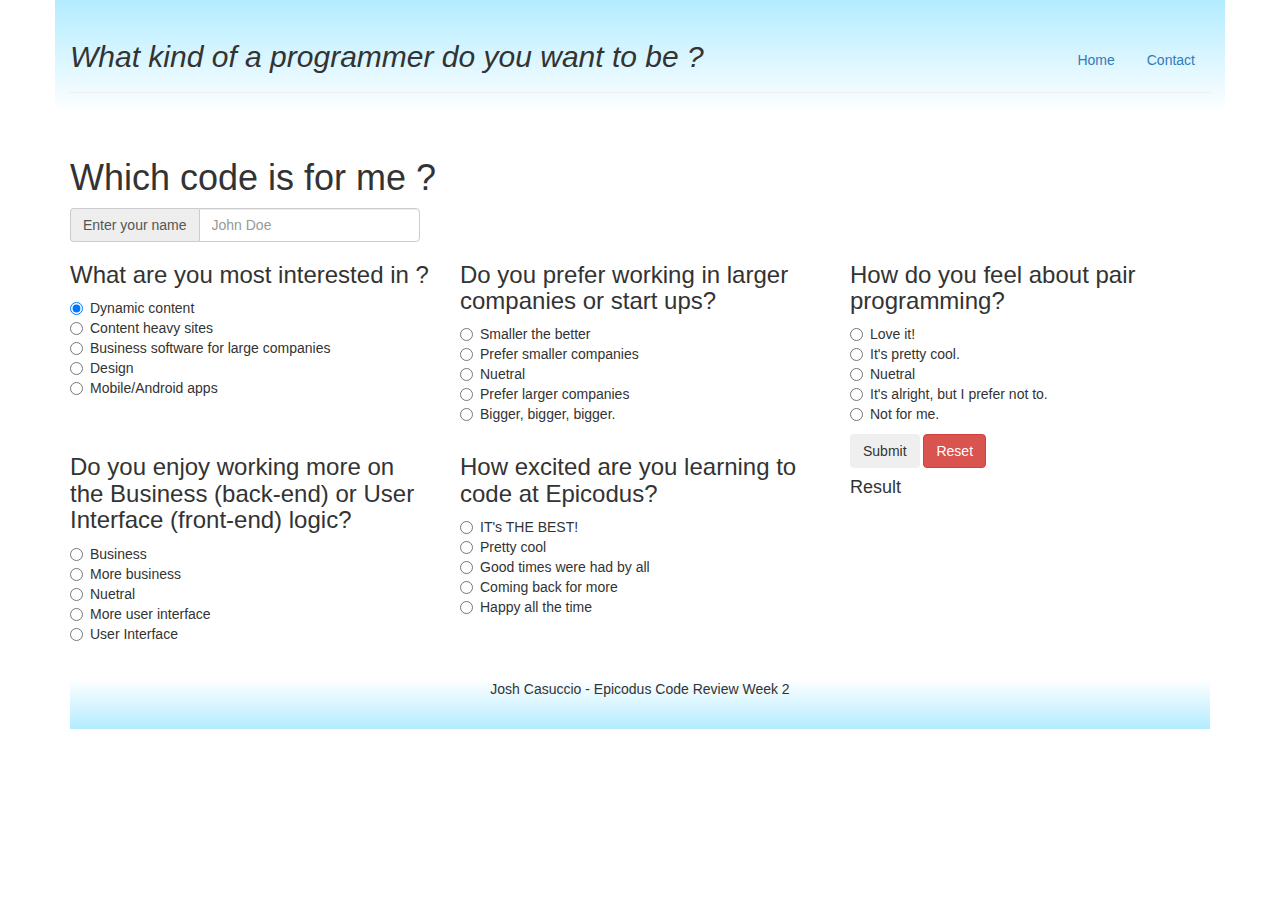
<file: quiz.html>
<!DOCTYPE html>
<html>
  <head>
    <link rel="stylesheet" href="css/bootstrap.css" type="text/css">
    <link rel="stylesheet" href="css/styles.css" type="text/css">
    <script src="js/jquery-3.1.0.js"></script>
    <script src="js/scripts.js"></script>
    <title>Career Quiz</title>
  </head>
  <body>
    <div class="container" id="headStyle">
      <header class="page-header">
        <div><!--START Nav-->
          <ul class="nav nav-pills pull-right">
            <li><a href="index.html">Home</a></li>
            <li><a href="mailto:hi@epicodus.com">Contact</a></li>
          </ul><!--END Nav-->
          <h2><em>What kind of a programmer do you want to be ?</em></h2>
        </div>
      </header>
   </div>

   <div class="container">
    <div>
      <header>
      <h1>Which code is for me ?</h1>
      </header>
    </div>
    <form id="carPath">
      <div class="input-group">
        <span class="input-group-addon">Enter your name</span>
        <input id="nameQuizForm" type="text" class="form-control" placeholder="John Doe"></input>
      </div>
      <div class="row"><!--START Quiz-->
        <div class="col-sm-4">
          <div class="radio">
            <h3>What are you most interested in ? </h3>
            <label>
              <input type="radio" name="style" value="5" checked>
              Dynamic content<br>
              <input type="radio" name="style" value="4">
              Content heavy sites<br>
              <input type="radio" name="style" value="3">
              Business software for large companies<br>
              <input type="radio" name="style" value="2">
              Design<br>
              <input type="radio" name="style" value="1">
              Mobile/Android apps<br>
            </label>
          </div>
        </div>
        <div class="col-sm-4">
          <h3>Do you prefer working in larger companies or start ups?</h3>
          <div class="radio">
            <label>
              <input type="radio" name="environment" value="1">
              Smaller the better<br>
              <input type="radio" name="environment" value="2">
              Prefer smaller companies<br>
              <input type="radio" name="environment" value="3">
              Nuetral<br>
              <input type="radio" name="environment" value="4">
              Prefer larger companies<br>
              <input type="radio" name="environment" value="5">
              Bigger, bigger, bigger.<br>
            </label>
          </div>
        </div>
        <div class="col-sm-4">
          <h3>How do you feel about pair programming? </h3>
          <div class="radio">
            <label>
              <input type="radio" name="programming" value="1">
              Love it!<br>
              <input type="radio" name="programming" value="3">
              It's pretty cool.<br>
              <input type="radio" name="programming" value="5">
              Nuetral<br>
              <input type="radio" name="programming" value="7">
              It's alright, but I prefer not to.<br>
              <input type="radio" name="programming" value="9">
              Not for me.<br>
            </label>
          </div>
        </div>
    </div>

      <div class="row"><!--START Quiz-->
        <div class="col-sm-4">
          <h3>Do you enjoy working more on the Business (back-end) or User Interface (front-end) logic?  </h3>
          <div class="radio">
            <label>
              <input type="radio" name="logic" value="1">
              Business<br>
              <input type="radio" name="logic" value="3">
              More business<br>
              <input type="radio" name="logic" value="5">
              Nuetral<br>
              <input type="radio" name="logic" value="7">
              More user interface<br>
              <input type="radio" name="logic" value="9">
              User Interface<br>
            </label>
          </div>
        </div>
      <div class="col-sm-4">
        <h3>How excited are you learning to code at Epicodus?</h3>
        <div class="radio">
          <label>
            <input type="radio" name="excited" value="1">
            IT's THE BEST!<br>
            <input type="radio" name="excited" value="3">
            Pretty cool<br>
            <input type="radio" name="excited" value="5">
            Good times were had by all<br>
            <input type="radio" name="excited" value="7">
            Coming back for more<br>
            <input type="radio" name="excited" value="9">
            Happy all the time<br>
          </label>
        </div>
      </div>
      <div class="col-sm-4">
        <button type="submit" class="btn">Submit</button>
        <button id="resetBtn" type="reset" class="btn btn-danger">Reset</button>
      <h4>Result</h4>
      </div>
    </form>
      <div id="resultsDisplay"class="container"><!--START Results-->
        <div id="ruby">
          <h2>RUBY</h2>

          <p>you would probably enjoy following the Ruby/Rails track</p>
          <img src="img/rubyResult.jpg" alt="You got ruby"/>
        </div>
        <div id="php">
          <h2>PHP</h2>
          <p>Greetings, <span id="nameDisplay"></span></p>,
          <p>you would probably do well following the PHP/Drupal track. </p>
          <img src="img/phpResult.jpg" alt="You got php"/>
        </div>
        <div id="cSharp">
          <h2>C#</h2>
          <p>Greetings, <span id="nameDisplay"></span></p>,
          <p>looks like you may enjoy the C# track.</p>
          <img src="img/cResult.jpg" alt="You got c sharp"/>
        </div>
        <div id="css">
          <h2>CSS</h2>
          <p>Greetings, <span id="nameDisplay"></span></p>,
          <p>try designing with the CSS track.</p>
          <img src="img/cssResult.jpg" alt="You got css"/>
        </div>
        <div id="java">
          <h2>JAVA</h2>
          <p>Greetings, <span id="nameDisplay"></span></p>,
          <p>you would probably enjoy following the Java.</p>
          <img src="img/javaResult.jpg" alt="You got java"/>
        </div>
      </div><!--END Results-->
        <div class="container">
          <footer>
            <p>
              Josh Casuccio - Epicodus Code Review Week 2
            </p>
          </footer>
        </div>
      </div>
    </div>
  </body>
</html>
</file>
<file: css/styles.css>
head {
  margin-top: 30px;
  font-family: sans-serif;
  float: left;
  border-radius: 10px;
}

.modal-header {
  background-color: #b3f0ff;
}

.input-group {
  max-width: 350px;
}

#learnBox {
  border: solid black;
  border-width: 1px;
  border-radius: 20px;
  background-color: #ffffcc;
  margin: 5px;
  height: 200px;
  margin-top: -5%;
  display: block;
  text-align: center;
  font-family: sans-serif;;
}

#testBox {
  border: solid black;
  border-width: 1px;
  border-radius: 20px;
  background-color: #ffffcc;
  margin: 5px;
  height: 200px;
  margin-top: -5%;
  display: block;
  text-align: center;
  font-family: sans-serif;;
}

#contactBox {
  border: solid black;
  border-width: 1px;
  border-radius: 20px;
  background-color: #ffffcc;
  margin: 5px;
  height: 200px;
  margin-top: -5%;
  display: block;
  text-align: center;
  font-family: sans-serif;;
}

.vertical-align {
  margin-left: auto;
  margin-right: auto;
  display: flex;
  flex-direction: row;
}

.vertical-align > [class^="col-"],
.vertical-align > [class*=" col-"] {
  display: flex;
  align-items: center;
  justify-content: center;
}

#ruby {
  display: none;
}

#php {
  display: none;
}

#cSharp {
  display: none;
}

#css {
  display: none;
}

#java {
  display: none;
}

#modalNav {
  margin-bottom: 50px;
}
#headStyle {
  background-image: linear-gradient(180deg, #b3ecff, #ffffff);
  margin-bottom: 25px;
}

.nav-pills {
  cursor: pointer;
  border-color: white;
}

.top-name {
  float: right;
}

.container-splash {
  margin-top: 50px;
}

.container {
  max-width: 1200px;
}

.caption {
  color: red;
  text-shadow: 2px;
  font-weight: bold;
}

#splash2 {
  color: black;
  text-shadow: 2px;
  font-family: sans-serif;
  text-align: left;
}

.carousel {
  max-height: 800px;
  max-width: 1000px;
  margin-left: auto;
  margin-right: auto;
  margin-top: -5%;
  background-color: transparent;
}

.carousel img {
  border-radius: 10px;
}
.carousel-control.left, .carousel-control.right {
  background-image: none
}

.item {
  max-height: auto;
  max-width: auto;
}

footer {
  background-image: linear-gradient(180deg, #ffffff, #b3ecff);
  margin-top: 25px;
  height: 50px;
  text-align: center;
  bottom: 0;
}
</file>
